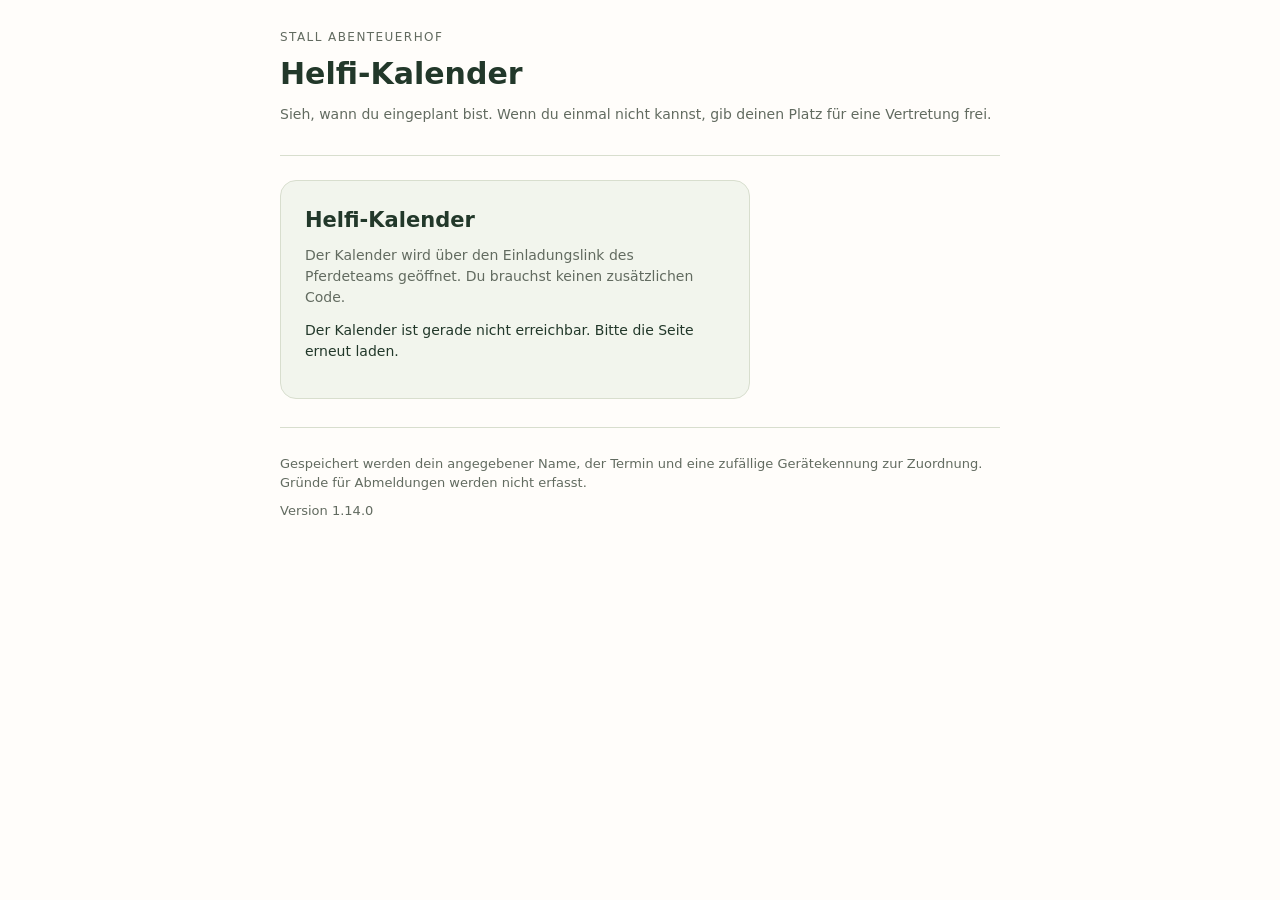
<file: 1790429377734_helfi.html>
<!doctype html>
<html lang="de">
<head>
  <meta charset="utf-8">
  <meta name="viewport" content="width=device-width, initial-scale=1">
  <meta name="robots" content="noindex,nofollow">
  <meta name="referrer" content="no-referrer">
  <title>Helfi-Kalender · Stall Abenteuerhof</title>
  <style>
    :root{color-scheme:light;--green:#245437;--green2:#356b49;--ink:#22382a;--muted:#626b60;--line:#d8dece;--paper:#fffdfa;--soft:#f2f5ed;--warn:#8d4b27;--warnbg:#fbf0e8;--okbg:#edf5eb}
    *{box-sizing:border-box}body{margin:0;background:var(--paper);color:var(--ink);font:16px/1.5 system-ui,-apple-system,sans-serif}
    main{max-width:760px;margin:auto;padding:28px 20px 50px}header{padding-bottom:22px;border-bottom:1px solid var(--line);margin-bottom:24px}
    .eyebrow{font-size:12px;letter-spacing:.12em;text-transform:uppercase;color:var(--muted)}h1{font-size:30px;margin:5px 0}h2{font-size:21px;margin:0}h3{font-size:18px;margin:0}
    p{margin:8px 0}button,input{font:inherit}button{min-height:44px;padding:9px 16px;border-radius:10px;border:1px solid var(--line);background:white;color:var(--green);cursor:pointer;font-weight:650}
    button:hover:not(:disabled){background:var(--soft)}button.primary{background:var(--green);color:white;border-color:var(--green)}button.primary:hover:not(:disabled){background:#173e26}button.warn{color:var(--warn);border-color:#e4c8b6;background:var(--warnbg)}
    button:disabled{opacity:.5;cursor:default}button:focus-visible,input:focus-visible,a:focus-visible{outline:3px solid #477cbd;outline-offset:3px}
    input{display:block;width:100%;min-height:46px;padding:10px 12px;border:1px solid #bac5b2;border-radius:9px;margin:6px 0 14px;background:white;color:var(--ink)}label{font-weight:650}a{color:var(--green)}
    [hidden]{display:none!important}.muted,small{color:var(--muted)}.muted{font-size:14px}.access{max-width:470px;background:var(--soft);padding:24px;border:1px solid var(--line);border-radius:16px}
    .toolbar{display:flex;align-items:center;justify-content:space-between;gap:12px;flex-wrap:wrap}.week-nav{display:grid;grid-template-columns:44px 1fr 44px;align-items:center;gap:10px;margin:24px 0 8px}.week-nav button{padding:8px}
    #weekLabel{text-align:center;font-weight:750;font-size:19px}.week-tools{display:flex;gap:8px;justify-content:center;margin-bottom:18px}.identity{margin-top:18px;max-width:430px}.identity input{margin-bottom:5px}
    .status{min-height:26px;font-size:14px;margin:12px 0}.status.error{color:#933d23}.status.success{color:var(--green)}
    .day{border:1px solid var(--line);border-radius:14px;overflow:hidden;margin:16px 0}.day-head{display:flex;justify-content:space-between;align-items:baseline;background:var(--soft);padding:13px 18px;gap:10px}.day-head time{color:var(--muted);font-size:15px}
    .slot{padding:18px}.slot+.slot{border-top:1px solid var(--line)}.slot-head{display:flex;justify-content:space-between;gap:12px;align-items:start}.capacity{text-align:right;white-space:nowrap;font-size:14px}.capacity strong{display:block}.free{color:var(--green)}
    .time{font-size:13px;color:var(--muted);margin-top:2px}.regular-list{display:flex;flex-direction:column;gap:8px;margin:14px 0}.regular-row{display:flex;justify-content:space-between;gap:12px;align-items:center;border:1px solid var(--line);border-radius:10px;padding:10px 11px;background:white}.regular-copy{min-width:0}.regular-name{font-weight:700}.regular-state{font-size:13px;color:var(--muted)}.regular-row.absent{background:var(--warnbg);border-color:#e7cdbd}.regular-row.replaced{background:var(--okbg)}
    .regular-actions{flex:0 0 auto}.regular-actions button{min-height:36px;padding:6px 10px;font-size:13px}.vacancy{margin:10px 0 0;padding:12px;border:1px dashed #b8c9b5;border-radius:10px;background:#f7faf5;display:flex;justify-content:space-between;gap:10px;align-items:center}.vacancy strong{font-size:14px}.vacancy small{display:block}.vacancy button{flex:0 0 auto}
    .booking-list{list-style:none;margin:10px 0 0;padding:0;display:flex;flex-direction:column;gap:7px}.booking-list li{display:flex;justify-content:space-between;gap:10px;align-items:center;border-radius:8px;background:var(--soft);border:1px solid var(--line);padding:7px 9px}.booking-list button{min-height:34px;padding:5px 9px;font-size:12px}
    .empty{color:var(--muted);font-size:14px;margin:12px 0}.note{margin-top:4px;font-size:13px;color:var(--muted)}.plan-missing{padding:14px;border:1px dashed var(--line);border-radius:10px;color:var(--muted);margin-top:12px}
    footer{margin-top:28px;padding-top:18px;border-top:1px solid var(--line);font-size:13px;color:var(--muted)}
    @media(max-width:520px){main{padding:20px 14px 35px}h1{font-size:27px}.slot{padding:14px}.day-head{padding:11px 14px}.slot-head{gap:8px}.capacity{font-size:13px}.week-nav{gap:6px}#weekLabel{font-size:16px}.regular-row,.vacancy{align-items:flex-start;flex-direction:column}.regular-actions,.vacancy button{width:100%}.regular-actions button,.vacancy button{width:100%}}
  </style>
</head>
<body><main>
  <header><div class="eyebrow">Stall Abenteuerhof</div><h1>Helfi-Kalender</h1><p class="muted">Sieh, wann du eingeplant bist. Wenn du einmal nicht kannst, gib deinen Platz für eine Vertretung frei.</p></header>
  <section id="accessPanel" class="access" aria-labelledby="accessTitle">
    <h2 id="accessTitle">Helfi-Kalender</h2>
    <p class="muted">Der Kalender wird über den Einladungslink des Pferdeteams geöffnet. Du brauchst keinen zusätzlichen Code.</p>
    <p id="accessStatus" class="status" role="status">Einladungslink wird geprüft …</p>
  </section>
  <section id="calendarPanel" hidden aria-label="Wochenübersicht">
    <div class="toolbar"><span class="muted">Helfi-Zugang · nur Kalender</span><button type="button" id="logout">Abmelden</button></div>
    <div class="identity"><label for="helperName">Dein Vorname oder vereinbartes Kürzel</label><input id="helperName" type="text" autocomplete="off" maxlength="60" placeholder="Zum Beispiel Laura"><p class="muted">Damit erkennt der Kalender deine feste Einteilung und deine eigenen Änderungen. Bitte keine weiteren persönlichen Angaben.</p></div>
    <div class="week-nav"><button type="button" id="weekPrev" aria-label="Vorherige Woche">‹</button><div id="weekLabel" aria-live="polite"></div><button type="button" id="weekNext" aria-label="Nächste Woche">›</button></div>
    <div class="week-tools"><button type="button" id="weekToday">Diese Woche</button><button type="button" id="refresh">Aktualisieren</button></div>
    <p id="calendarStatus" class="status" role="status"></p><div id="days"></div>
    <p class="muted">Abmelden oder eine Vertretung übernehmen funktioniert auf dem Gerät und in dem Browser, mit dem die Änderung gemacht wurde. Dafür ist eine Internetverbindung nötig.</p>
  </section>
  <footer><a id="privacyLink" hidden target="_blank" rel="noopener noreferrer">Datenschutzhinweise</a><p id="retentionText">Gespeichert werden dein angegebener Name, der Termin und eine zufällige Gerätekennung zur Zuordnung. Gründe für Abmeldungen werden nicht erfasst.</p><p>Version 1.14.0</p></footer>
</main>
<script>
var HelfiRules=(function(){
  var groups=[
    {id:'mo-ponybande',day:1,dayName:'Montag',title:'Ponybande',capacity:2},
    {id:'di-1',day:2,dayName:'Dienstag',title:'Gruppe 1',capacity:2},
    {id:'di-2',day:2,dayName:'Dienstag',title:'Gruppe 2',capacity:3,note:'3 Plätze wegen Inklusion'},
    {id:'mi-1',day:3,dayName:'Mittwoch',title:'Gruppe 1',capacity:3,note:'3 Plätze wegen Inklusion'},
    {id:'mi-2',day:3,dayName:'Mittwoch',title:'Gruppe 2',capacity:2}
  ];
  function parseDate(v){if(typeof v!=='string'||!/^\d{4}-\d{2}-\d{2}$/.test(v))return null;var d=new Date(v+'T12:00:00Z');return isNaN(d.getTime())||d.toISOString().slice(0,10)!==v?null:d}
  function addDays(v,n){var d=parseDate(v);if(!d)return'';d.setUTCDate(d.getUTCDate()+n);return d.toISOString().slice(0,10)}
  function monday(v){var d=parseDate(v);return d?addDays(v,-((d.getUTCDay()+6)%7)):''}
  function name(v){return String(v||'').normalize('NFC').replace(/\s+/g,' ').trim()}
  function sameName(a,b){return name(a).toLocaleLowerCase('de-DE')===name(b).toLocaleLowerCase('de-DE')}
  return{groups:groups,addDays:addDays,monday:monday,name:name,sameName:sameName};
})();
const HELFI_ENDPOINT="https://script.google.com/macros/s/AKfycbydAWWFqswzO9dtC_fjkDvguZ3w77UBwq260J3yptsQjrrsLBESZdGNUF9q__EOeXeONw/exec";
const el=id=>document.getElementById(id),esc=v=>String(v??'').replace(/[&<>"']/g,c=>({'&':'&amp;','<':'&lt;','>':'&gt;','"':'&quot;',"'":'&#39;'}[c]));
const localToday=()=>new Intl.DateTimeFormat('sv-SE',{timeZone:'Europe/Berlin',year:'numeric',month:'2-digit',day:'2-digit'}).format(new Date());
let calendarToken='',deviceToken='',week=HelfiRules.monday(localToday()),snapshot=null,loading=false,saving=false,fresh=false,requestSequence=0;
function deviceIdentity(){const key='helfiDeviceV1';try{const old=localStorage.getItem(key);if(/^[a-f0-9]{64}$/.test(old||''))return old;const token=Array.from(crypto.getRandomValues(new Uint8Array(32)),b=>b.toString(16).padStart(2,'0')).join('');localStorage.setItem(key,token);return localStorage.getItem(key)===token?token:''}catch(e){return''}}
async function helfiCall(action,payload={}){const controller=new AbortController(),timer=setTimeout(()=>controller.abort(),20000);try{const response=await fetch(HELFI_ENDPOINT,{method:'POST',headers:{'Content-Type':'text/plain;charset=utf-8'},cache:'no-store',credentials:'omit',referrerPolicy:'no-referrer',signal:controller.signal,body:JSON.stringify({action,...payload,calendarToken,deviceToken})});if(!response.ok)throw new Error('network');const result=await response.json();if(!result||typeof result.ok!=='boolean')throw new Error('network');return result}catch(e){return{ok:false,error:e.name==='AbortError'?'timeout':'network'}}finally{clearTimeout(timer)}}
function message(code,mutation=false){return({unauthorized:'Der Zugang ist abgelaufen oder der Einladungslink wurde erneuert. Bitte den aktuellen Link öffnen.',not_configured:'Der Kalenderzugang muss vom Pferdeteam noch eingerichtet werden.',plan_missing:'Für diese Woche ist noch kein Helfi-Plan eingerichtet.',full:'Der freie Platz wurde inzwischen vergeben. Die Belegung wurde aktualisiert.',name_taken:'Dieser Name ist für den Termin bereits eingetragen.',fixed_member:'Du bist in dieser Woche bereits eingeplant. Nutze bei deinem Namen „Ich kann nicht“, wenn du für diesen Termin ausfällst.',name_mismatch:'Der eingegebene Name passt nicht zu dieser festen Einteilung.',not_owner:'Diese Änderung wurde auf einem anderen Gerät gemacht.',replacement_taken:'Für deinen freigegebenen Platz hat bereits jemand zugesagt. Bitte klärt die Änderung mit der Ponygruppen-Leitung.',vacancy_closed:'Dieser Vertretungsplatz ist nicht mehr frei.',invalid_target:'Dieser Platz kann so nicht übernommen werden. Bitte aktualisieren.',past_date:'Vergangene Termine können nicht mehr geändert werden.',group_inactive:'Diese Ponygruppe findet an diesem Termin nicht statt.',busy:'Gerade wird eine andere Eintragung gespeichert. Bitte erneut versuchen.',invalid_name:'Bitte einen Namen mit höchstens 60 Zeichen eingeben.',staff_member:'Mitarbeitende werden nicht im Helfi-Kalender eingeplant.',calendar_unavailable:'Die Kalenderdaten konnten nicht geladen werden. Bitte die Ponygruppen-Leitung informieren.',invalid_device:'Dein Browser kann die Gerätekennung nicht speichern. Bitte lokalen Speicher erlauben.'})[code]||(mutation?'Die Bestätigung fehlt. Bitte zuerst aktualisieren und prüfen, ob die Änderung gespeichert wurde.':'Keine Verbindung. Bitte erneut aktualisieren.')}
function status(text,state=''){el('calendarStatus').textContent=text;el('calendarStatus').className='status '+state}
function shortDate(date){return date.slice(8,10)+'.'+date.slice(5,7)+'.'}
function longDate(date){try{return new Date(date+'T12:00:00').toLocaleDateString('de-DE',{weekday:'long',day:'2-digit',month:'2-digit',year:'numeric'})}catch(e){return date}}
function timeText(slot){return slot&&slot.start&&slot.end?slot.start+'–'+slot.end+' Uhr':''}
function currentName(){return HelfiRules.name(el('helperName').value)}
function renderCalendar(){
  el('weekLabel').textContent=shortDate(week)+' – '+shortDate(HelfiRules.addDays(week,6))+' '+week.slice(0,4);
  const name=currentName(),hasData=snapshot&&snapshot.week===week;
  const inactiveText=reason=>({cancelled:'Fällt aus · von der Ponygruppen-Leitung abgesagt',school_holiday:'Keine Ponygruppe · Schulferien',public_holiday:'Keine Ponygruppe · Feiertag'})[reason]||'Diese Ponygruppe findet nicht statt.';
  el('days').innerHTML=[1,2,3].map(day=>{
    const groups=HelfiRules.groups.filter(g=>g.day===day),date=HelfiRules.addDays(week,day-1);
    return `<section class="day"><div class="day-head"><h2>${groups[0].dayName}</h2><time datetime="${date}">${shortDate(date)}</time></div>${groups.map(g=>{
      const slot=hasData?snapshot.slots.find(s=>s.groupId===g.id):null;
      if(slot&&slot.active===false)return `<article class="slot"><div class="slot-head"><div><h3>${esc(g.title)}</h3><div class="time">${esc(timeText(slot))}</div></div></div><div class="plan-missing">${esc(inactiveText(slot.inactiveReason))}</div></article>`;
      if(slot&&!slot.configured)return `<article class="slot"><div class="slot-head"><div><h3>${esc(g.title)}</h3></div><div class="capacity"><strong>–/${g.capacity}</strong></div></div><div class="plan-missing">Für diese Woche ist noch keine feste Helfi-Einteilung hinterlegt.</div></article>`;
      const blocked=saving||!fresh||!navigator.onLine||!deviceToken||slot?.past||slot?.active===false;
      const count=slot?`<strong>${slot.occupied}/${slot.capacity} Plätze belegt</strong><span class="${slot.free?'free':''}">${slot.past?'Vergangen':slot.free?slot.free+' '+(slot.free===1?'Platz frei':'Plätze frei'):'Voll besetzt'}</span>`:`<strong>–/${g.capacity}</strong><span>Noch nicht geladen</span>`;
      const movedNote=slot?.moved?`<p class="note"><strong>Verschoben:</strong> ${esc(longDate(slot.date))}</p>`:'';
      const regular=(slot?.regular||[]).map(m=>{
        const isMe=name&&HelfiRules.sameName(name,m.name),replaced=!!m.replacement;
        const state=replaced?`${esc(m.name)} kann nicht · <strong>${esc(m.replacement)} übernimmt</strong>`:m.absent?`${esc(m.name)} kann nicht`:`${esc(m.name)} · eingeplant`;
        let action='';
        if(isMe&&!slot.past){
          if(!m.absent)action=`<button type="button" class="warn" data-absent="${esc(g.id)}" data-member="${esc(m.id)}" ${blocked?'disabled':''}>Ich kann nicht</button>`;
          else if(m.mine&&!replaced)action=`<button type="button" data-present="${esc(g.id)}" data-member="${esc(m.id)}" ${blocked?'disabled':''}>Doch dabei</button>`;
        }
        return `<div class="regular-row${m.absent?' absent':''}${replaced?' replaced':''}"><div class="regular-copy"><div class="regular-name">${esc(m.name)}</div><div class="regular-state">${state}</div></div>${action?`<div class="regular-actions">${action}</div>`:''}</div>`;
      }).join('');
      const fixedName=(slot?.regular||[]).some(m=>name&&HelfiRules.sameName(name,m.name));
      const vacancies=(slot?.vacancies||[]).map(v=>{
        const label=v.forName?`Vertretung für ${esc(v.forName)}`:'Freier Helfi-Platz';
        return `<div class="vacancy"><div><strong>${label}</strong><small>${v.forName?'Nur für diesen Termin. Dein eigener Rhythmus ändert sich nicht.':'Dieser Platz ist im Grundplan noch nicht fest vergeben.'}</small></div><button type="button" class="primary" data-join="${esc(g.id)}" data-target="${esc(v.target)}" ${blocked||!name||fixedName?'disabled':''}>Übernehmen</button></div>`;
      }).join('');
      const bookings=(slot?.bookings||[]).filter(b=>!b.integrated).map(b=>`<li><span><strong>${esc(b.name)}</strong>${b.forName?` <small>· für ${esc(b.forName)}</small>`:''}</span>${b.mine?`<button type="button" data-leave="${esc(g.id)}" data-booking="${esc(b.id)}" ${blocked?'disabled':''}>Austragen</button>`:''}</li>`).join('');
      return `<article class="slot"><div class="slot-head"><div><h3>${esc(g.title)}</h3><div class="time">${esc(timeText(slot))}</div>${movedNote}${g.note?`<p class="note">${esc(g.note)}</p>`:''}</div><div class="capacity">${count}</div></div>${regular?`<div class="regular-list">${regular}</div>`:'<p class="empty">Noch niemand für diese Woche eingeplant.</p>'}${vacancies}${bookings?`<ul class="booking-list">${bookings}</ul>`:''}${fixedName?'<p class="note">Du bist in dieser Woche eingeplant. Wenn du einmal nicht kannst, gib nur diesen Termin frei.</p>':''}</article>`;
    }).join('')}</section>`;
  }).join('');
  el('days').querySelectorAll('[data-absent]').forEach(b=>b.onclick=()=>change('helfiAbsent',b.dataset.absent,{memberId:b.dataset.member}));
  el('days').querySelectorAll('[data-present]').forEach(b=>b.onclick=()=>change('helfiPresent',b.dataset.present,{memberId:b.dataset.member}));
  el('days').querySelectorAll('[data-join]').forEach(b=>b.onclick=()=>change('helfiJoin',b.dataset.join,{target:b.dataset.target}));
  el('days').querySelectorAll('[data-leave]').forEach(b=>b.onclick=()=>change('helfiLeave',b.dataset.leave,{bookingId:b.dataset.booking}));
  ['weekPrev','weekNext','weekToday','logout'].forEach(id=>el(id).disabled=saving);el('refresh').disabled=saving||loading;
}
async function refreshWeek(){if(!calendarToken||saving)return;const seq=++requestSequence,requestedWeek=week;loading=true;fresh=false;renderCalendar();status(navigator.onLine?'Belegung wird aktualisiert …':'Offline – Änderungen sind erst mit Verbindung möglich.');if(!navigator.onLine){loading=false;renderCalendar();return}const result=await helfiCall('helfiWeek',{week:requestedWeek});if(seq!==requestSequence||week!==requestedWeek||!calendarToken)return;loading=false;if(result.error==='unauthorized'){logout(message(result.error));return}if(result.ok&&result.week===week&&Array.isArray(result.slots)){snapshot=result;fresh=true;status(result.configured?'Stand '+new Date().toLocaleTimeString('de-DE',{hour:'2-digit',minute:'2-digit'})+' Uhr':'Für diese Woche ist noch kein fester Helfi-Plan eingerichtet.',result.configured?'':'error')}else status(message(result.error),'error');renderCalendar()}
async function change(action,groupId,extra={}){if(saving||!fresh||!calendarToken||!navigator.onLine)return;const name=currentName();if(!name){status(message('invalid_name'),'error');el('helperName').focus();return}saving=true;requestSequence++;loading=false;renderCalendar();status('Änderung wird gespeichert …');const result=await helfiCall(action,{week,groupId,name,...extra});saving=false;if(result.error==='unauthorized'){logout(message(result.error));return}if(result.week===week&&Array.isArray(result.slots)){snapshot=result;fresh=true}else fresh=false;const okText=action==='helfiAbsent'?'Dein Platz ist für diesen Termin freigegeben.':action==='helfiPresent'?'Du bist für diesen Termin wieder eingeplant.':action==='helfiJoin'?'Du hast den freien Platz übernommen.':'Du bist für diesen Termin ausgetragen.';status(result.ok?okText:message(result.error,true),result.ok?'success':'error');renderCalendar()}
function logout(text='Du bist abgemeldet. Öffne deinen Einladungslink erneut, wenn du wieder in den Kalender möchtest.'){requestSequence++;calendarToken='';snapshot=null;fresh=false;loading=false;saving=false;try{sessionStorage.removeItem('helfiSessionV1')}catch(e){}el('days').innerHTML='';el('helperName').value='';el('calendarPanel').hidden=true;el('accessPanel').hidden=false;el('accessStatus').textContent=text}
async function showCalendar(){deviceToken=deviceIdentity();el('accessPanel').hidden=true;el('calendarPanel').hidden=false;await refreshWeek();if(!deviceToken&&calendarToken)status(message('invalid_device'),'error')}
function inviteFromUrl(){try{const hash=new URLSearchParams(location.hash.replace(/^#/,''));const fromHash=hash.get('invite')||'';const url=new URL(location.href);return fromHash||url.searchParams.get('invite')||''}catch(e){return''}}
function clearInviteFromUrl(){try{const url=new URL(location.href);url.searchParams.delete('invite');url.hash='';history.replaceState(null,'',url.pathname+(url.search||''))}catch(e){}}
async function authenticateInvite(inviteToken){el('accessStatus').textContent='Einladungslink wird geprüft …';const result=await helfiCall('helfiAuthenticate',{inviteToken});if(!result.ok){el('accessStatus').textContent=result.error==='unauthorized'?'Dieser Einladungslink ist nicht mehr gültig. Bitte lass dir vom Pferdeteam den aktuellen Link schicken.':message(result.error);return false}calendarToken=result.token;try{sessionStorage.setItem('helfiSessionV1',calendarToken)}catch(e){}clearInviteFromUrl();await showCalendar();return true}
el('logout').onclick=()=>logout();el('helperName').oninput=()=>renderCalendar();el('weekPrev').onclick=()=>{week=HelfiRules.addDays(week,-7);refreshWeek()};el('weekNext').onclick=()=>{week=HelfiRules.addDays(week,7);refreshWeek()};el('weekToday').onclick=()=>{week=HelfiRules.monday(localToday());refreshWeek()};el('refresh').onclick=()=>refreshWeek();window.addEventListener('offline',()=>{fresh=false;renderCalendar();status('Offline – Änderungen sind erst mit Verbindung möglich.')});window.addEventListener('online',()=>refreshWeek());window.addEventListener('focus',()=>{if(!loading)refreshWeek()});setInterval(()=>{if(!document.hidden&&!loading)refreshWeek()},60000);
async function initHelfi(){const result=await helfiCall('helfiConfig');if(result.privacyUrl&&/^https:\/\//.test(result.privacyUrl)){el('privacyLink').href=result.privacyUrl;el('privacyLink').hidden=false}if(result.retentionDays){el('retentionText').textContent=`Gespeichert werden dein angegebener Name, der Termin und eine zufällige Gerätekennung zur Zuordnung. Gründe für Abmeldungen werden nicht erfasst. Terminbezogene Änderungen werden nach ${result.retentionDays} Tagen automatisch gelöscht.`}if(!result.ready){el('accessStatus').textContent=result.ok?'Der Kalenderzugang und die Datenschutzhinweise werden noch eingerichtet.':'Der Kalender ist gerade nicht erreichbar. Bitte die Seite erneut laden.';return}try{calendarToken=sessionStorage.getItem('helfiSessionV1')||''}catch(e){}if(calendarToken){await showCalendar();return}const inviteToken=inviteFromUrl();if(inviteToken){await authenticateInvite(inviteToken);return}el('accessStatus').textContent='Bitte öffne den Einladungslink, den du vom Pferdeteam bekommen hast.'}
initHelfi();
</script>
</body></html>
</file>
